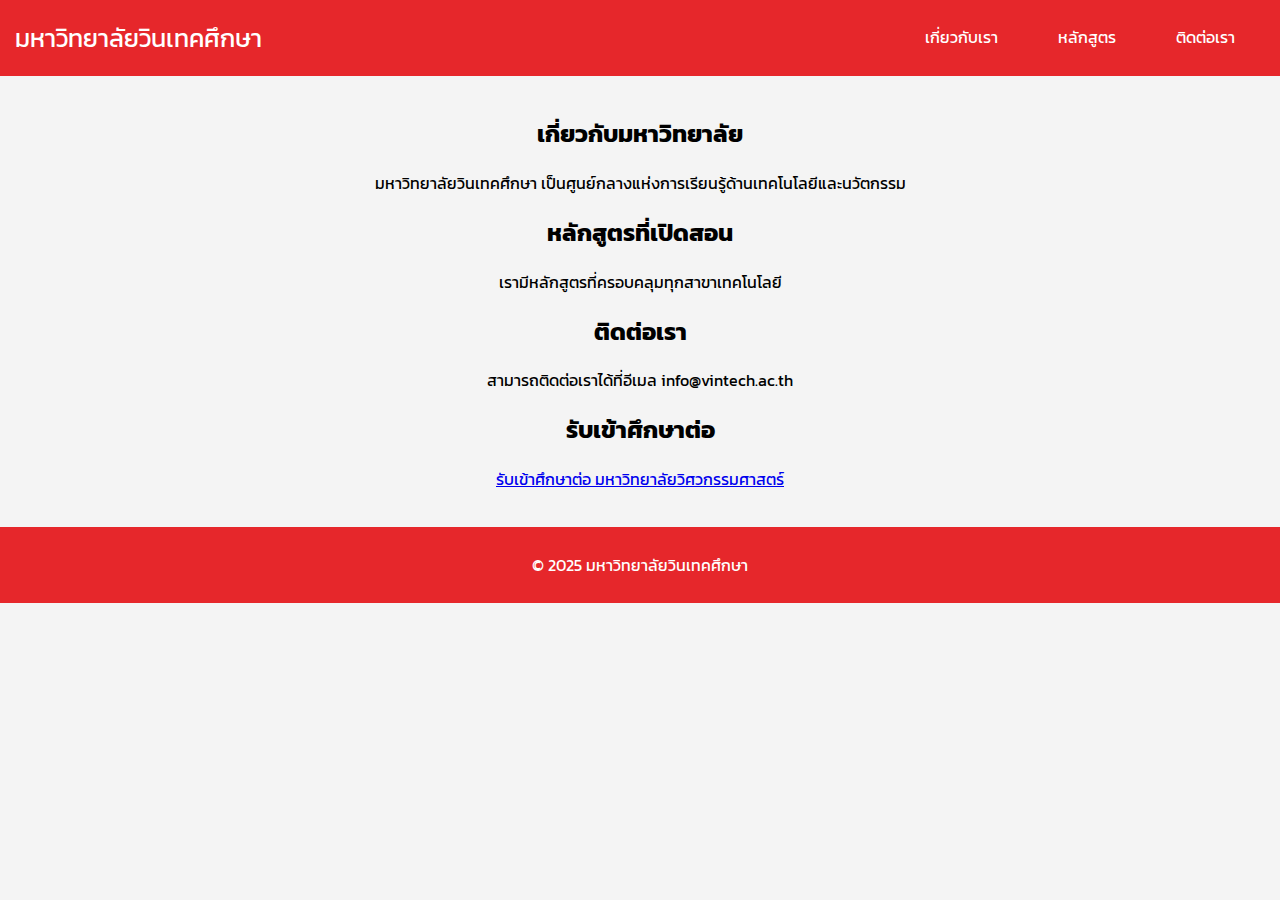
<file: index.html>
<!DOCTYPE html>
<html lang="th">
<head>
    <meta charset="UTF-8">
    <meta name="viewport" content="width=device-width, initial-scale=1.0">
    <title>มหาวิทยาลัยวินเทคศึกษา</title>
    <link href="https://fonts.googleapis.com/css2?family=Kanit:ital,wght@0,100;0,200;0,300;0,400;0,500;0,600;0,700;0,800;0,900;1,100;1,200;1,300;1,400;1,500;1,600;1,700;1,800;1,900&display=swap" rel="stylesheet">
    <link rel="stylesheet" href="styles.css">
</head>
<body>
    <div class="loader-wrapper">
        <div class="loader"></div>
    </div>
    
    <header>
        <o>มหาวิทยาลัยวินเทคศึกษา</o>
        <nav>
            <ul>
                <li>
                    <a href="#about">เกี่ยวกับเรา</a>
                    <ul class="submenu">
                        <li><a href="#history">ประวัติ</a></li>
                        <li><a href="#vision">วิสัยทัศน์</a></li>
                    </ul>
                </li>
                <li>
                    <a href="#programs">หลักสูตร</a>
                    <ul class="submenu">
                        <li><a href="#bachelor">ปริญญาตรี</a></li>
                        <li><a href="#master">ปริญญาโท</a></li>
                    </ul>
                </li>
                <li><a href="#contact">ติดต่อเรา</a></li>
            </ul>
        </nav>
    </header>
    
    <main>
        <section id="about">
            <h2>เกี่ยวกับมหาวิทยาลัย</h2>
            <p>มหาวิทยาลัยวินเทคศึกษา เป็นศูนย์กลางแห่งการเรียนรู้ด้านเทคโนโลยีและนวัตกรรม</p>
        </section>
        
        <section id="programs">
            <h2>หลักสูตรที่เปิดสอน</h2>
            <p>เรามีหลักสูตรที่ครอบคลุมทุกสาขาเทคโนโลยี</p>
        </section>
        
        <section id="contact">
            <h2>ติดต่อเรา</h2>
            <p>สามารถติดต่อเราได้ที่อีเมล info@vintech.ac.th</p>
        </section>
        
        <section id="admission">
            <h2>รับเข้าศึกษาต่อ</h2>
            <p><a href="https://thaiuniversity.pages.dev/admission/index.html">รับเข้าศึกษาต่อ มหาวิทยาลัยวิศวกรรมศาสตร์</a></p>
        </section>
    </main>
    
    <footer>
        <p>&copy; 2025 มหาวิทยาลัยวินเทคศึกษา</p>
    </footer>
    

    
    <script>
        document.addEventListener("DOMContentLoaded", function () {
            document.querySelectorAll("nav > ul > li").forEach(function (menu) {
                menu.addEventListener("click", function (event) {
                    event.stopPropagation();
                    let submenu = this.querySelector(".submenu");
                    document.querySelectorAll(".submenu").forEach(sub => {
                        if (sub !== submenu) {
                            sub.style.display = "none";
                        }
                    });
                    submenu.style.display = submenu.style.display === "block" ? "none" : "block";
                });
            });
            
            document.addEventListener("click", function () {
                document.querySelectorAll(".submenu").forEach(sub => {
                    sub.style.display = "none";
                });
            });
            
            window.addEventListener("load", function() {
                document.querySelector(".loader-wrapper").style.display = "none";
            });
        });
    </script>
</body>
</html>
</file>
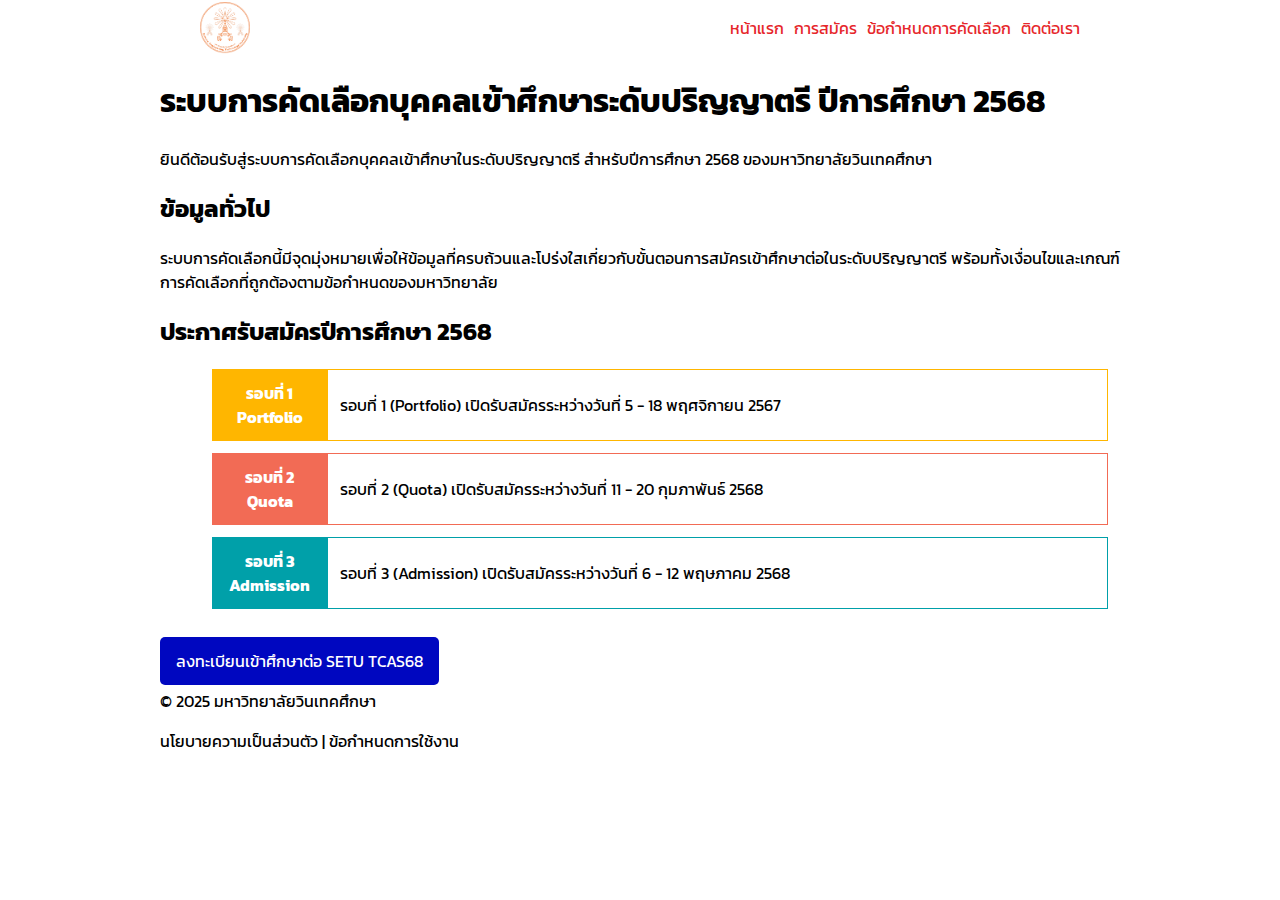
<file: admission/index.html>
<!DOCTYPE html>
<html lang="th">
<head>
    <meta charset="UTF-8">
    <meta name="viewport" content="width=device-width, initial-scale=1.0">
    <meta name="description" content="ระบบการคัดเลือกบุคคลเข้าศึกษาระดับปริญญาตรีในสถาบันอุดมศึกษา ปีการศึกษา 2568">
    <title>ระบบการคัดเลือกบุคคลเข้าศึกษาระดับปริญญาตรี ปีการศึกษา 2568 | มหาวิทยาลัยวินเทคศึกษา</title>
    <link rel="preconnect" href="https://fonts.googleapis.com">
    <link rel="preconnect" href="https://fonts.gstatic.com" crossorigin>
    <link href="https://fonts.googleapis.com/css2?family=Kanit:ital,wght@0,100;0,200;0,300;0,400;0,500;0,600;0,700;0,800;0,900;1,100;1,200;1,300;1,400;1,500;1,600;1,700;1,800;1,900&display=swap" rel="stylesheet">
    <link rel="stylesheet" href="styles.css">
    <link rel="icon" href="favicon.ico" type="image/x-icon">
</head>
<body>
    <header>
        <div class="navbar">
            <div class="logo">
                <!-- <img src="logo.png" width="200px" alt="มหาวิทยาลัยวิศวกรรมศาสตร์"> -->
                <img src="SETU.png" width="50px" alt="มหาวิทยาลัยวินเทคศึกษา">
            </div>
            <nav>
                <ul>
                    <li><a href="index.html">หน้าแรก</a></li>
                    <li><a href="admission.html">การสมัคร</a></li>
                    <li><a href="criteria.html">ข้อกำหนดการคัดเลือก</a></li>
                    <li><a href="contact.html">ติดต่อเรา</a></li>
                </ul>
            </nav>
        </div>
    </header>

    <section class="hero">
        <h1>ระบบการคัดเลือกบุคคลเข้าศึกษาระดับปริญญาตรี ปีการศึกษา 2568</h1>
        <p>ยินดีต้อนรับสู่ระบบการคัดเลือกบุคคลเข้าศึกษาในระดับปริญญาตรี สำหรับปีการศึกษา 2568 ของมหาวิทยาลัยวินเทคศึกษา</p>
    </section>

    <section class="information">
        <h2>ข้อมูลทั่วไป</h2>
        <p>ระบบการคัดเลือกนี้มีจุดมุ่งหมายเพื่อให้ข้อมูลที่ครบถ้วนและโปร่งใสเกี่ยวกับขั้นตอนการสมัครเข้าศึกษาต่อในระดับปริญญาตรี พร้อมทั้งเงื่อนไขและเกณฑ์การคัดเลือกที่ถูกต้องตามข้อกำหนดของมหาวิทยาลัย</p>
    </section>

    <section class="important-dates">
        <h2>ประกาศรับสมัครปีการศึกษา 2568</h2>
        <ul>
            <li>
                <span class="port">รอบที่ 1 <br>Portfolio</span> 
                <a id="port" style=" border-color: var(--port); " href="">รอบที่ 1 (Portfolio) เปิดรับสมัครระหว่างวันที่ 5 - 18 พฤศจิกายน 2567</a>
            </li>
            <li>
                <span class="quota">รอบที่ 2 <br>Quota</span> 
                <a id="quota" style=" border-color: var(--quota); " href="">รอบที่ 2 (Quota) เปิดรับสมัครระหว่างวันที่ 11 - 20 กุมภาพันธ์ 2568</a>
            </li>
            <li>
                <span class="admission">รอบที่ 3 <br>Admission</span> 
                <a id="admission" style=" border-color: var(--admission); " href="">รอบที่ 3 (Admission) เปิดรับสมัครระหว่างวันที่ 6 - 12 พฤษภาคม 2568</a>
            </li>
        </ul>
    </section>

    <section class="apply-now">
<!--         <h2>สมัครตอนนี้</h2>
        <p>หากคุณพร้อมที่จะสมัครเข้าศึกษาต่อที่มหาวิทยาลัยวินเทคศึกษา กรุณากดที่ลิงก์ด้านล่างเพื่อเริ่มการสมัคร</p> -->
        <br>
        <a href="apply.html" class="button">ลงทะเบียนเข้าศึกษาต่อ SETU TCAS68</a>
    </section>

    <footer>
        <p>&copy; 2025 มหาวิทยาลัยวินเทคศึกษา</p>
        <p><a href="privacy.html">นโยบายความเป็นส่วนตัว</a> | <a href="terms.html">ข้อกำหนดการใช้งาน</a></p>
    </footer>
</body>
</html>
</file>
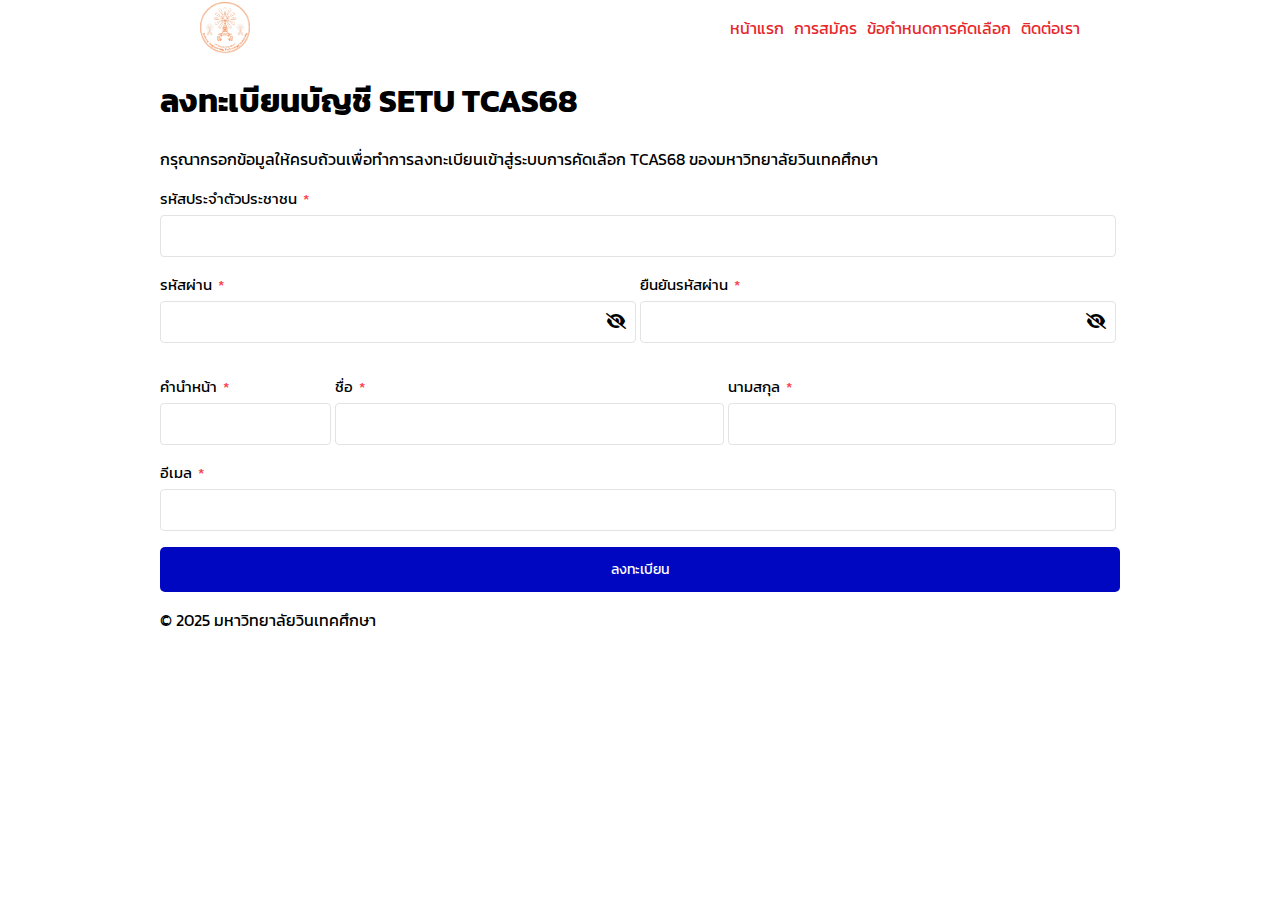
<file: admission/apply.html>
<!DOCTYPE html>
<html lang="th">
<head>
    <meta charset="UTF-8">
    <meta name="viewport" content="width=device-width, initial-scale=1.0">
    <meta name="description" content="ลงทะเบียนบัญชี TCAS68 มหาวิทยาลัยวินเทคศึกษา">
    <title>ลงทะเบียนบัญชี TCAS68 | มหาวิทยาลัยวินเทคศึกษา</title>
    <link rel="preconnect" href="https://fonts.googleapis.com">
    <link rel="preconnect" href="https://fonts.gstatic.com" crossorigin>
    <link href="https://fonts.googleapis.com/css2?family=Kanit:ital,wght@0,100;0,200;0,300;0,400;0,500;0,600;0,700;0,800;0,900;1,100;1,200;1,300;1,400;1,500;1,600;1,700;1,800;1,900&display=swap" rel="stylesheet">
    <script src="https://stackpath.bootstrapcdn.com/bootstrap/4.3.1/js/bootstrap.min.js" integrity="sha384-JjSmVgyd0p3pXB1rRibZUAYoIIy6OrQ6VrjIEaFf/nJGzIxFDsf4x0xIM+B07jRM" crossorigin="anonymous"></script>
    <link rel="stylesheet" href="https://cdnjs.cloudflare.com/ajax/libs/font-awesome/6.0.0/css/all.min.css">
    <link rel="stylesheet" href="styles.css">
    <link rel="stylesheet" href="col.css">
    <style>button.btn.btn-primary:hover { background: #00058e; color: #fff; } button.btn.btn-primary { background: #0007c0; color: #fff; padding: 12px 16px; border-radius: 5px; transition: 0.3s; border: none; width: 100%; font-family: 'Kanit'; font-size: 14px; }</style>
</head>
<body>
    <header>
        <div class="navbar">
            <div class="logo">
                <img src="SETU.png" width="50px">
            </div>
            <nav>
                <ul>
                    <li><a href="index.html">หน้าแรก</a></li>
                    <li><a href="admission.html">การสมัคร</a></li>
                    <li><a href="criteria.html">ข้อกำหนดการคัดเลือก</a></li>
                    <li><a href="contact.html">ติดต่อเรา</a></li>
                </ul>
            </nav>
        </div>
    </header>

    <section class="form-section">
        <h1>ลงทะเบียนบัญชี SETU TCAS68</h1>
        <p>กรุณากรอกข้อมูลให้ครบถ้วนเพื่อทำการลงทะเบียนเข้าสู่ระบบการคัดเลือก TCAS68 ของมหาวิทยาลัยวินเทคศึกษา</p>
        
        
      <form method="post" autocomplete="off" name="hello-sheet">
            <div class="row">
                <div class="col-md">
                    <div class="form-group">
                        <label for="idCard">รหัสประจำตัวประชาชน <star class="star">*</star></label>
                        <input type="text" class="form-control" name="idCard" required>
                    </div>
                </div>
            </div>
            
            <div class="row">
                <div class="col-md-6">
                    <div class="form-group">
                        <label for="password">รหัสผ่าน <star class="star">*</star></label>
                        <input type="password" class="form-control" id="password" name="password" required>
                        <i id="togglePassword" class="fa fa-eye-slash" aria-hidden="true" onclick="togglePassword('password', 'togglePassword')" style="cursor: pointer;margin-left: 99%;width: 15px;transform: translateY(-30px);"></i>
                    </div>
                </div>
                <div class="col-md-6">
                    <div class="form-group">
                        <label for="confirmPassword">ยืนยันรหัสผ่าน <star class="star">*</star></label>
                        <input type="password" class="form-control" id="confirmPassword" name="confirmPassword" required>
                        <i id="toggleConfirmPassword" class="fa fa-eye-slash" aria-hidden="true" onclick="togglePassword('confirmPassword', 'toggleConfirmPassword')" style="cursor: pointer;margin-left: 99%;width: 15px;transform: translateY(-30px);"></i>
                    </div>
                </div>
            </div>
            
            <div class="row">
                <div class="col-md-2">
                    <div class="form-group">
                        <label for="prefix">คำนำหน้า <star class="star">*</star></label>
                        <input type="text" class="form-control" name="prefix" required>
                    </div>
                </div>
                <div class="col-md-5">
                    <div class="form-group">
                        <label for="firstName">ชื่อ <star class="star">*</star></label>
                          <input type="text" class="form-control" name="fname" required>
                    </div>
                </div>
                <div class="col-md-5">
                    <div class="form-group">
                        <label for="lastName">นามสกุล <star class="star">*</star></label>
                          <input type="text" class="form-control" name="lname" required>
                    </div>
                </div>
            </div>
            
            <div class="row">
                <div class="col-md">
                    <div class="form-group">
                        <label for="email">อีเมล <star class="star">*</star></label>
                        <input type="email" class="form-control" name="email" required>
                    </div>
                </div>
            </div>
            
            <button type="submit" name="submit" value="Send message" class="btn btn-primary">ลงทะเบียน</button>
        </form>
    </section>

    <footer>
        <p>&copy; 2025 มหาวิทยาลัยวินเทคศึกษา</p>
    </footer>

    
    <script>
        const scriptURL = 'https://script.google.com/macros/s/AKfycbxjw_YaXUJe88JPf8I1xdAvOiU4kTfwvFr70v9CoxT-P0f9mXfvV0jZ1BedW13uMJ6l/exec'
        const form = document.forms['hello-sheet']
      
        form.addEventListener('submit', e => {
          e.preventDefault()
          fetch(scriptURL, { method: 'POST', body: new FormData(form)})
            .then(response => {
                alert("บันทึกข้อมูลเรียบร้อยแล้ว..");
                window.location.href = "https://thaiuniversity.pages.dev/admission/login"; // Redirect to login page
            })
            .catch(error => console.error('Error!', error.message))
        })
    </script>
    <script>
        function togglePassword(id, iconId) {
            var passwordField = document.getElementById(id);
            var icon = document.getElementById(iconId);
            if (passwordField.type === "password") {
                passwordField.type = "text";
                icon.className = "fa-solid fa-eye";
            } else {
                passwordField.type = "password";
                icon.className = "fa fa-eye-slash";
            }
        }
    </script>


        <script src="https://maxcdn.bootstrapcdn.com/bootstrap/4.1.1/js/bootstrap.min.js"></script>
        <script src="https://cdnjs.cloudflare.com/ajax/libs/jquery/3.2.1/jquery.min.js"></script>
</body>
</html>
</file>
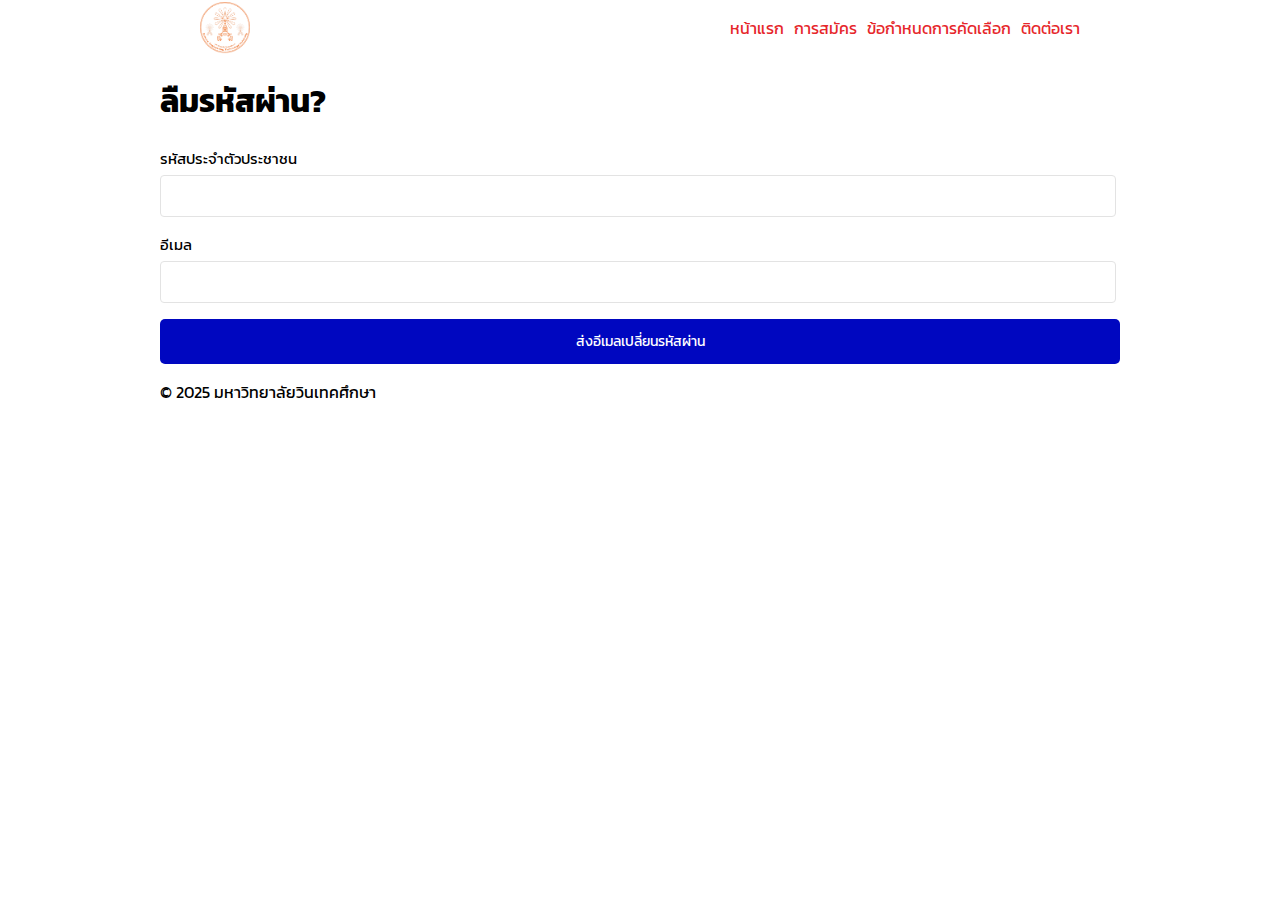
<file: admission/forgot.html>
<!DOCTYPE html>
<html lang="th">
<head>
    <meta charset="UTF-8">
    <meta name="viewport" content="width=device-width, initial-scale=1.0">
    <meta name="description" content="ลงทะเบียนบัญชี TCAS68 มหาวิทยาลัยวินเทคศึกษา">
    <title>ลงทะเบียนบัญชี TCAS68 | มหาวิทยาลัยวินเทคศึกษา</title>
    <link rel="preconnect" href="https://fonts.googleapis.com">
    <link rel="preconnect" href="https://fonts.gstatic.com" crossorigin>
    <link href="https://fonts.googleapis.com/css2?family=Kanit:ital,wght@0,100;0,200;0,300;0,400;0,500;0,600;0,700;0,800;0,900;1,100;1,200;1,300;1,400;1,500;1,600;1,700;1,800;1,900&display=swap" rel="stylesheet">
    <script src="https://stackpath.bootstrapcdn.com/bootstrap/4.3.1/js/bootstrap.min.js" integrity="sha384-JjSmVgyd0p3pXB1rRibZUAYoIIy6OrQ6VrjIEaFf/nJGzIxFDsf4x0xIM+B07jRM" crossorigin="anonymous"></script>
    <link rel="stylesheet" href="https://cdnjs.cloudflare.com/ajax/libs/font-awesome/6.0.0/css/all.min.css">
    <link rel="stylesheet" href="styles.css">
    <link rel="stylesheet" href="col.css">
    <style>button.btn.btn-primary:hover { background: #00058e; color: #fff; } button.btn.btn-primary { background: #0007c0; color: #fff; padding: 12px 16px; border-radius: 5px; transition: 0.3s; border: none; width: 100%; font-family: 'Kanit'; font-size: 14px; }</style>
</head>
<body>
    <header>
        <div class="navbar">
            <div class="logo">
                <img src="SETU.png" width="50px">
            </div>
            <nav>
                <ul>
                    <li><a href="index.html">หน้าแรก</a></li>
                    <li><a href="admission.html">การสมัคร</a></li>
                    <li><a href="criteria.html">ข้อกำหนดการคัดเลือก</a></li>
                    <li><a href="contact.html">ติดต่อเรา</a></li>
                </ul>
            </nav>
        </div>
    </header>

    <section class="form-section">
        <h1>ลืมรหัสผ่าน?</h1>
        
        <form method="post" autocomplete="off" name="hello-sheet" id="hello-sheet">
            <div class="row">
                <div class="col-md">
                    <div class="form-group">
                        <label for="idCard">รหัสประจำตัวประชาชน</label>
                        <input type="text" class="form-control" name="idCard" id="idCard" required>
                    </div>
                </div>
            </div>
            
            <div class="row">
                <div class="col-md">
                    <div class="form-group">
                        <label for="email">อีเมล</label>
                        <input type="email" class="form-control" name="email" id="email" required>
                    </div>
                </div>
            </div>
            
            <button type="submit" name="submit" value="Send Email" class="btn btn-primary" id="forget_bt">ส่งอีเมลเปลี่ยนรหัสผ่าน</button>
            <center style=" margin-top: 5px; ">
                <p id="error-message" style="color: red;"></p>
            </center>
        </form>

    </section>

    <footer>
        <p>&copy; 2025 มหาวิทยาลัยวินเทคศึกษา</p>
    </footer>
    <script>

        document.getElementById("hello-sheet").addEventListener("submit", async function (event) {
        event.preventDefault(); // ป้องกันไม่ให้ฟอร์ม submit ธรรมดา
    
        const idCard = document.getElementById("idCard").value;
        const email = document.getElementById("email").value;
        const errorMessage = document.getElementById("error-message");
    
        try {
            // ดึงข้อมูลจาก Google Apps Script (ที่เก็บข้อมูล idCard, email)
            const response = await fetch("https://script.google.com/macros/s/AKfycbx2S2Ut89_QNMO8CtSDaqYUIGm6K6BjQME4lD6CZUyvTp2NUwBWIb2y3KBR2dAF1_Cz/exec");
            const users = await response.json();
    
            // ค้นหาผู้ใช้ที่มี idCard และ email ตรงกับที่กรอก
            const user = users.find(u => u.idCard == idCard && u.email == email);
    
            if (user) {
                // ถ้าพบผู้ใช้ให้ส่งอีเมล
                sendResetEmail(user);
                errorMessage.style.color = "green";
                errorMessage.textContent = "ส่งอีเมลสำเร็จ! โปรดตรวจสอบอีเมลของคุณ";
            } else {
                // ถ้าไม่พบให้แสดงข้อความผิดพลาด
                errorMessage.style.color = "red";
                errorMessage.textContent = "รหัสประจำตัวประชาชนหรืออีเมลไม่ถูกต้อง!";
            }
        } catch (error) {
            console.error("Error:", error);
            errorMessage.textContent = "เกิดข้อผิดพลาดในการเชื่อมต่อ!";
        }
    });
    
    function sendResetEmail(user) {
        const resetLink = `https://thaiuniversity.pages.dev/admission/setnewpassword.html?idCard=${encodeURIComponent(user.idCard)}`;
        const subject = "Forgot your SETU TCAS password?";
        const body = `เรียน ${user.prefix} ${user.fname} ${user.lname},\n\n` +
                     `ท่านได้ขอรับรหัสผ่านใหม่จากระบบ SETU TCAS กรุณากดลิงก์ด้านล่างเพื่อตั้งรหัสผ่านใหม่:\n\n` +
                     `👉 ตั้งรหัสผ่านใหม่: ${resetLink}\n\n` +
                     `หากท่านไม่สามารถเข้าลิงก์ได้ กรุณาติดต่อศูนย์ทดสอบทางวิชาการแห่งมหาวิทยาลัยวินเทคศึกษา`;
    
        // ส่งอีเมลไปยังผู้ใช้
        fetch("https://script.google.com/macros/s/AKfycbxjA_Beo3os_JBHqKj5sabntLKj8M-uTVFzvies9VhMgCqaHnB4jTfNx4DHPE0A1_Oq/exec", {
            method: "POST",
            headers: { "Content-Type": "application/json" },
            body: JSON.stringify({ to: user.email, subject, body })
        });
    }

    </script>
        <script src="https://maxcdn.bootstrapcdn.com/bootstrap/4.1.1/js/bootstrap.min.js"></script>
        <script src="https://cdnjs.cloudflare.com/ajax/libs/jquery/3.2.1/jquery.min.js"></script>
</body>
</html>
</file>
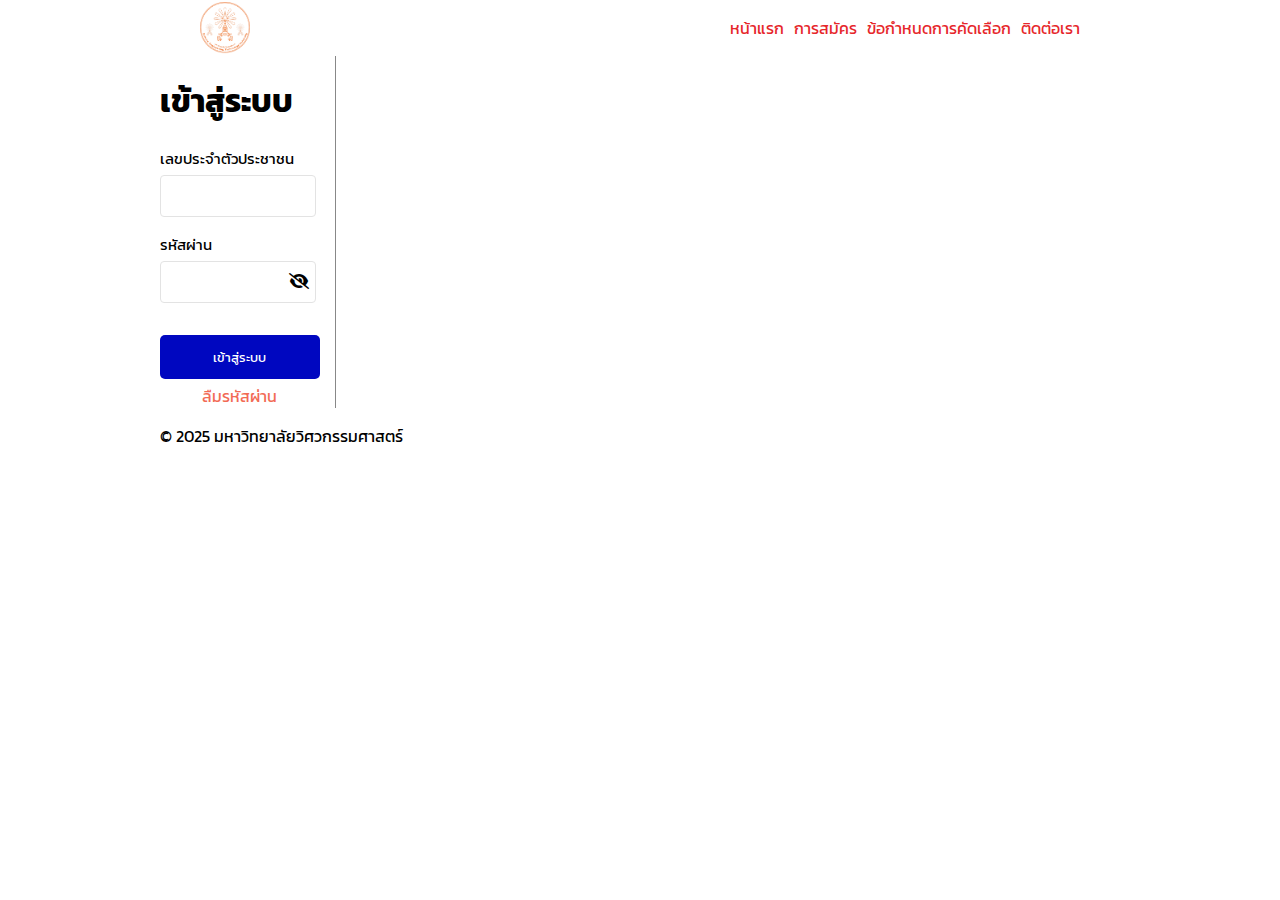
<file: admission/login.html>
<!DOCTYPE html>
<html lang="th"><head>
    <meta charset="UTF-8">
    <meta name="viewport" content="width=device-width, initial-scale=1.0">
    <meta name="description" content="ลงทะเบียนบัญชี TCAS68 มหาวิทยาลัยวิศวกรรมศาสตร์">
    <title>เข้าสู่ระบบ TCAS | มหาวิทยาลัยวิศวกรรมศาสตร์</title>
    <link rel="preconnect" href="https://fonts.googleapis.com">
    <link rel="preconnect" href="https://fonts.gstatic.com" crossorigin>
    <link rel="stylesheet" href="https://cdnjs.cloudflare.com/ajax/libs/font-awesome/6.0.0/css/all.min.css">
    <link href="https://fonts.googleapis.com/css2?family=Kanit:ital,wght@0,100;0,200;0,300;0,400;0,500;0,600;0,700;0,800;0,900;1,100;1,200;1,300;1,400;1,500;1,600;1,700;1,800;1,900&display=swap" rel="stylesheet">
    <script src="https://stackpath.bootstrapcdn.com/bootstrap/4.3.1/js/bootstrap.min.js" integrity="sha384-JjSmVgyd0p3pXB1rRibZUAYoIIy6OrQ6VrjIEaFf/nJGzIxFDsf4x0xIM+B07jRM" crossorigin="anonymous"></script>
    <link rel="stylesheet" href="styles.css">
    <link rel="stylesheet" href="col.css">
    <style>button.btn.btn-primary { background: #0007c0; color: #fff; padding: 12px 16px; border-radius: 5px; transition: 0.3s; border: none; width: 100%; font-family: 'Kanit'; }</style>
</head>
<body>
    <header>
        <div class="navbar">
            <div class="logo">
                <img src="SETU.png" width="50px" alt="มหาวิทยาลัยวิศวกรรมศาสตร์">
            </div>
            <nav>
                <ul>
                    <li><a href="index.html">หน้าแรก</a></li>
                    <li><a href="admission.html">การสมัคร</a></li>
                    <li><a href="criteria.html">ข้อกำหนดการคัดเลือก</a></li>
                    <li><a href="contact.html">ติดต่อเรา</a></li>
                </ul>
            </nav>
        </div>
    </header>

    <section class="form-section">
    <div class="row">
        <div class="col-md-2" style=" border-right: 1px solid #888; ">
        <h1>เข้าสู่ระบบ

</h1>
        
        <form method="post" autocomplete="off" name="hello-sheet">
            <div class="row">
                <div class="col-md">
                    <div class="form-group">
                        <label for="idCard" style=" width: 120%; ">เลขประจำตัวประชาชน</label>
                        <input type="text" class="form-control" name="idCard" required="">
                    </div>
                </div>
            </div>
            
            
            
            
            
            <div class="row">
                <div class="col-md">
                    <div class="form-group">
                        <label for="password" style=" width: 120%; ">รหัสผ่าน</label>
                        <input type="password" class="form-control" id="password" name="password" required="">
                        <i id="togglePassword" class="fa fa-eye-slash" aria-hidden="true" onclick="togglePassword('password', 'togglePassword')" style="cursor: pointer;margin-left: 99%;width: 15px;transform: translateY(-30px);"></i>
                    </div>
                </div>
            </div>
            
            <button type="submit" name="submit" value="" class="btn btn-primary">เข้าสู่ระบบ</button>
            <center style=" margin-top: 5px; "><a href="forget" style=" color: #f26b55; ">ลืมรหัสผ่าน</a></center>
        </form>
        
            </div>
        
                <div class="col-md-6">
            </div>
            </div>
    </section>

    <footer>
        <p>© 2025 มหาวิทยาลัยวิศวกรรมศาสตร์</p>
    </footer>

    <script>
        function togglePassword(id, iconId) {
            var passwordField = document.getElementById(id);
            var icon = document.getElementById(iconId);
            if (passwordField.type === "password") {
                passwordField.type = "text";
                icon.className = "fa-solid fa-eye";
            } else {
                passwordField.type = "password";
                icon.className = "fa fa-eye-slash";
            }
        }
    </script>

</body>
</html>
</file>
<file: styles.css>
body {
    font-family: "Kanit", serif;
    margin: 0;
    padding: 0;
    background-color: #f4f4f4;
}

o {
    display: flex;
    align-items: center;
    text-align: left;
    font-size: 25px;
}

header {
    background-color: #e6272b;
    color: white;
    padding: 15px;
    text-align: center;
    justify-content: space-between;
    display: flex;
}

nav ul {
    list-style: none;
    padding: 0;
    margin: 0;
    display: flex;
    justify-content: center;
}

nav ul li {
    position: relative;
    margin: 0 15px;
}

nav ul li a {
    text-decoration: none;
    color: white;
    padding: 10px 15px;
    display: block;
    border-bottom: 2px solid #ffffff00;
    transition: .3s;
}

nav ul li a:hover {
    border-bottom: 2px solid #fff;
}

.submenu {
    display: none;
    position: absolute;
    background-color: inherit;
    box-shadow: 0 2px 5px rgba(0, 0, 0, 0.2);
    list-style: none;
    top: 100%;
    left: 0;
    width: 150px;
}

.submenu li {
    padding: 10px;
    text-align: left;
    margin: 0;
}

.submenu li:hover {
    padding: 10px;
    text-align: left;
    margin: 0;
    background: #003d82;
    color: #fff;
}

.submenu li a {
    color: #003d82;
    padding: 10px;
    display: block;
}

.submenu li a:hover {
    border-bottom: 2px solid #ffffff00;
    color: inherit;
}

main {
    padding: 20px;
    text-align: center;
}

footer {
    background-color: #e6272b;
    color: white;
    text-align: center;
    padding: 10px;
    position: relative;
    bottom: 0;
    z-index: 0;
}

/* Loader Styles */
.loader-wrapper {
    position: fixed;
    top: 0;
    left: 0;
    width: 100%;
    height: 100%;
    background-color: rgba(255, 255, 255, 0.8);
    display: flex;
    justify-content: center;
    align-items: center;
    z-index: 999;
}

.loader {
    border: 6px solid #f3f3f3;
    border-top: 6px solid #3498db;
    border-radius: 50%;
    width: 50px;
    height: 50px;
    animation: spin 1s linear infinite;
}

@keyframes spin {
    0% { transform: rotate(0deg); }
    100% { transform: rotate(360deg); }
}
</file>
<file: admission/styles.css>
:root {
    --0-2-rem: 0 2rem;
    --0-3-rem: 0 3rem;
    --0-5-rem: 0 5rem;
    --0-8-rem: 0 8rem;
    --0-10-rem: 0 10rem;
    --n: none;
    --port: #ffb600;
    --quota: #f26b55;
    --admission: #00a0a9;
}

body{
    margin: var(--0-2-rem);
    padding: 0;
    font-family: "Kanit", serif;
    width: -webkit-fill-available;
}

@media (min-width: 960px) {
    body {
      margin: var(--0-5-rem);
    }
}

@media (min-width: 1120px) {
    body {
      margin: var(--0-8-rem);
    }
}

@media (min-width: 1280px) {
    body {
      margin: var(--0-10-rem);
    }
}

.navbar {
    display: flex;
    justify-content: space-between;
}

.logo {
    display: flex;
    align-items: center;
    padding-left: 40px;
}

a {
    text-decoration: none;
    color: unset;
}

header {
    width: auto;
    color: #e6272b;
}


nav ul {
    display: flex;
    align-items: center;
    gap: 10px;
    padding: 0 40px;
}

li {
    list-style: none;
}


a.button {
    background: #0007c0;
    color: #fff;
    padding: 12px 16px;
    border-radius: 5px;
    transition: 0.3s;
}

a.button:hover {
    background: #00058e;
    color: #fff;
}

.important-dates li {
    padding: 12px;
    align-items: center;
    justify-content: flex-start;
    display: flex;
    margin: -12px 0;
}

.important-dates li span.port {
    background: #ffb600;
    color: #fff;
    font-weight: 700;
    text-align: center;
    padding: 12px;
    width: 105px;
}

.important-dates li span.quota {
    background: #f26b55;
    color: #fff;
    font-weight: 700;
    text-align: center;
    padding: 12px;
    width: 105px;
}

.important-dates li span.admission {
    background: #00a0a9;
    color: #fff;
    font-weight: 700;
    text-align: center;
    padding: 12px;
    width: 105px;
}

.important-dates li a {
    padding: 23px 12px;
    width: -webkit-fill-available;
    border: 1px solid;
    transition: left 0.3s ease-out, color 0.3s ease;
}

.important-dates li a#port:hover{
    color: #ffb600;
    background-color: #fff8ea;
    padding: 24px 12px;
     border: none; 
}

.important-dates li a#quota:hover{
    color: #f26b55;
    background-color: #ffefef;
    padding: 24px 12px;
     border: none; 
}

.important-dates li a#admission:hover{
    color: #00a0a9;
    background-color: #eefeff
    padding: 24px 12px;
     border: none; 
}
</file>
<file: admission/col.css>
.row {
    display: -webkit-box;
    display: -ms-flexbox;
    display: flex;
    -ms-flex-wrap: wrap;
    margin-right: -15px;
    margin-left: -15px;
    width: 100%;
}

.col-1, .col-2, .col-3, .col-4, .col-5, .col-6, .col-7, .col-8, .col-9, .col-10, .col-11, .col-12, .col, .col-auto, .col-sm-1, .col-sm-2, .col-sm-3, .col-sm-4, .col-sm-5, .col-sm-6, .col-sm-7, .col-sm-8, .col-sm-9, .col-sm-10, .col-sm-11, .col-sm-12, .col-sm, .col-sm-auto, .col-md-1, .col-md-2, .col-md-3, .col-md-4, .col-md-5, .col-md-6, .col-md-7, .col-md-8, .col-md-9, .col-md-10, .col-md-11, .col-md-12, .col-md, .col-md-auto, .col-lg-1, .col-lg-2, .col-lg-3, .col-lg-4, .col-lg-5, .col-lg-6, .col-lg-7, .col-lg-8, .col-lg-9, .col-lg-10, .col-lg-11, .col-lg-12, .col-lg, .col-lg-auto, .col-xl-1, .col-xl-2, .col-xl-3, .col-xl-4, .col-xl-5, .col-xl-6, .col-xl-7, .col-xl-8, .col-xl-9, .col-xl-10, .col-xl-11, .col-xl-12, .col-xl, .col-xl-auto {
    position: relative;
    width: 100%;
    min-height: 1px;
    padding-right: 15px;
    padding-left: 15px;
}

@media (min-width: 768px) {
    .col-md {
        -ms-flex-preferred-size: 0;
        flex-basis: 0;
        -webkit-box-flex: 1;
        -ms-flex-positive: 1;
        flex-grow: 1;
        max-width: 100% !important;
    }
}

@media (min-width: 768px) {
    .col-md-6 {
        -webkit-box-flex: 0;
        -ms-flex: 0 0 50%;
        max-width: 50% !important;
    }
}

@media (min-width: 768px) {
    .col-md-2 {
        -webkit-box-flex: 0;
        -ms-flex: 0 0 16.666667%;
        max-width: 16.666667% !important;
    }
}

@media (min-width: 768px) {
    .col-md-5 {
        -webkit-box-flex: 0;
        -ms-flex: 0 0 41.666667%;
        max-width: 41.666667% !important;
    }
}

.form-group {
    margin-bottom: 1rem;
    display: grid;
}

label {
    font-size: 15px;
    margin-bottom: 5px;
    text-transform: none;
}

input {
    background-color: #fff;
    border: 1px solid #e3e3e3;
    border-radius: 4px;
    font-size: .875rem;
    color: #565656;
    padding: 0 12px;
    height: 40px;
    -webkit-box-shadow: none;
    box-shadow: none;
}

select {
    height: calc(2.25rem + 2px);
    background-color: #fff;
    border: 1px solid #e3e3e3;
    border-radius: 4px;
    font-size: .875rem;
    color: #565656;
    padding: 8px 12px;
    height: 40px;
    -webkit-box-shadow: none;
    box-shadow: none;
}

.star {
    color: #fb404b;
    padding-left: 3px;
}

section.form-section {
    text-align: start;
}

input.form-control {
    width: 100%;
    font-family: inherit;
}

input.submit {
    transition: .5s;
}

input.submit:hover {
    background: #dd4b39;
    color: #fff;
}
.col-md-2 { width: 16.6666667%; }
.col-md-5 { width: 41.66666%; }
</file>
